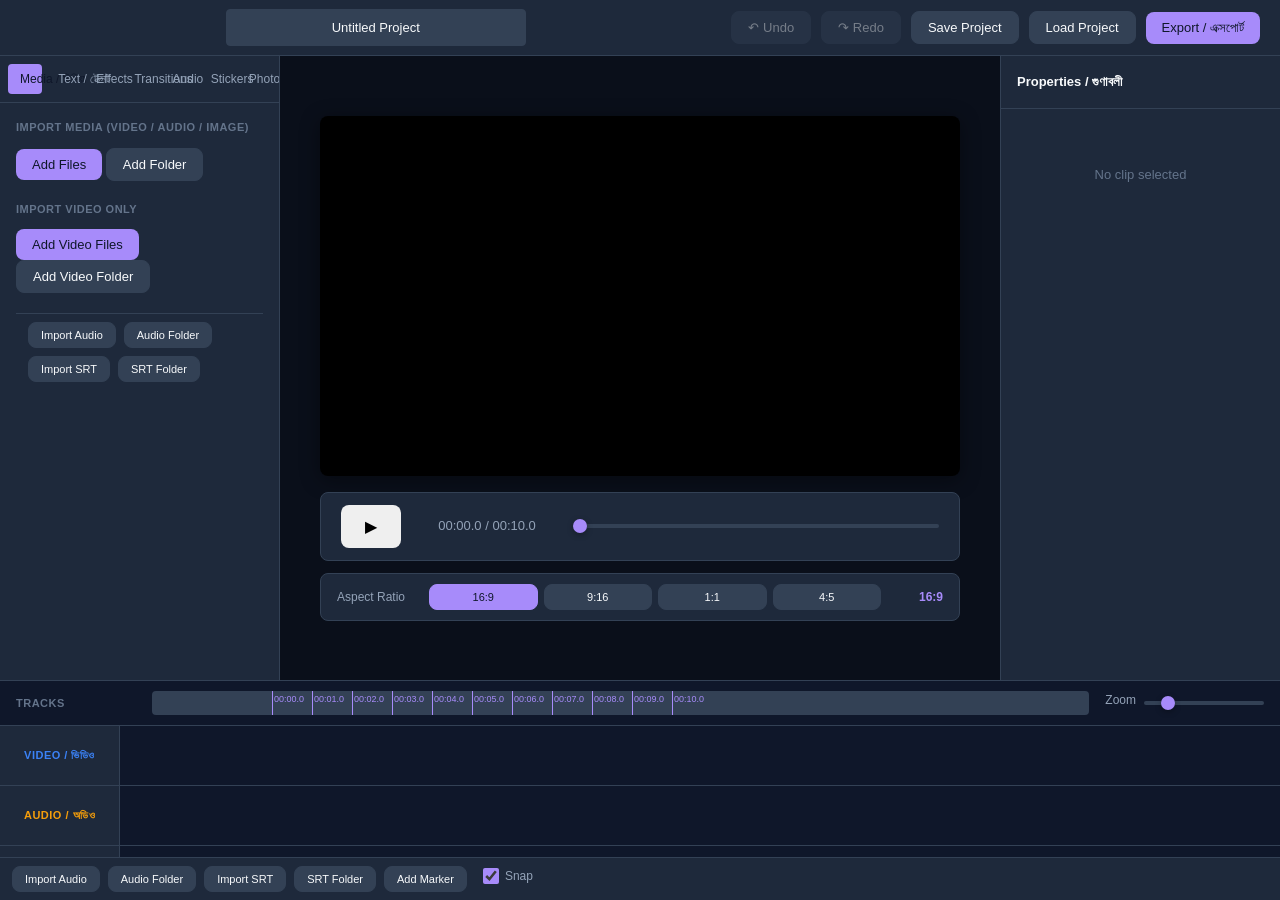
<file: editing-prabir/index.html>
<!DOCTYPE html>
<html lang="en">
<head>
    <meta charset="UTF-8">
    <meta name="viewport" content="width=device-width, initial-scale=1.0">
    <title>Video Editor</title>
    <link rel="icon" href="data:,">
    <link rel="stylesheet" href="ui/styles.css">
</head>
<body>
    <div class="pe-app">
        <!-- Top Bar -->
        <header class="pe-top-bar">
            <div class="pe-top-bar-left">
            </div>
            <div class="pe-top-bar-center">
                <input type="text" id="pe-project-name" class="pe-project-name-input" value="Untitled Project" placeholder="Project name">
            </div>
            <div class="pe-top-bar-right">
                <button id="pe-btn-undo" class="pe-btn pe-btn-secondary" title="Undo (Ctrl+Z)" disabled>↶ Undo</button>
                <button id="pe-btn-redo" class="pe-btn pe-btn-secondary" title="Redo (Ctrl+Y)" disabled>↷ Redo</button>
                <button id="pe-btn-save-project" class="pe-btn pe-btn-secondary">Save Project</button>
                <button id="pe-btn-load-project" class="pe-btn pe-btn-secondary">Load Project</button>
                <input type="file" id="pe-load-project-file" accept=".json" style="display: none;">
                <button id="pe-export-btn" class="pe-btn pe-btn-primary">Export / এক্সপোর্ট</button>
                <div id="pe-export-progress" class="pe-export-progress" style="display: none;">
                    <div class="pe-progress-bar"><div class="pe-progress-fill"></div></div>
                    <span class="pe-progress-text">0%</span>
                </div>
            </div>
        </header>

        <!-- Engine Missing Banner -->
        <div id="pe-engine-missing-banner" class="pe-engine-banner" style="display: none;">
            Engine not loaded yet — UI is in demo mode
        </div>

        <!-- Main Layout -->
        <div class="pe-main-layout">
            <!-- Left Panel -->
            <aside class="pe-left-panel">
                <div class="pe-tab-bar" role="tablist">
                    <button class="pe-tab-btn pe-is-active" data-tab="media" role="tab" aria-selected="true">Media / মিডিয়া</button>
                    <button class="pe-tab-btn" data-tab="text" role="tab" aria-selected="false">Text / টেক্সট</button>
                    <button class="pe-tab-btn" data-tab="effects" role="tab" aria-selected="false">Effects</button>
                    <button class="pe-tab-btn" data-tab="transitions" role="tab" aria-selected="false">Transitions</button>
                    <button class="pe-tab-btn" data-tab="audio" role="tab" aria-selected="false">Audio</button>
                    <button class="pe-tab-btn" data-tab="stickers" role="tab" aria-selected="false">Stickers</button>
                    <button class="pe-tab-btn" data-tab="photoanim" role="tab" aria-selected="false">Photo Animation / ফটো অ্যানিমেশন</button>
                </div>

                <!-- Media Tab -->
                <div class="pe-tab-panel pe-is-active" id="pe-tab-media" role="tabpanel">
                    <div class="pe-section">
                        <h4>Import Media (Video / Audio / Image)</h4>
                        <div class="pe-import-buttons">
                            <button id="pe-btn-media-files" class="pe-btn pe-btn-primary">Add Files</button>
                            <button id="pe-btn-media-folder" class="pe-btn pe-btn-secondary">Add Folder</button>
                        </div>
                        <input type="file" id="pe-media-upload" accept="video/*,audio/*,image/*" multiple style="display: none;">
                        <input type="file" id="pe-media-upload-folder" accept="video/*,audio/*,image/*" multiple webkitdirectory style="display: none;">
                    </div>
                    <div class="pe-section">
                        <h4>Import Video Only</h4>
                        <div class="pe-import-buttons">
                            <button id="pe-btn-media-video-files" class="pe-btn pe-btn-primary">Add Video Files</button>
                            <button id="pe-btn-media-video-folder" class="pe-btn pe-btn-secondary">Add Video Folder</button>
                        </div>
                        <input type="file" id="pe-media-video-upload" accept="video/*" multiple style="display: none;">
                        <input type="file" id="pe-media-video-upload-folder" accept="video/*" multiple webkitdirectory style="display: none;">
                    </div>
                    <div class="pe-media-list" id="pe-media-list"></div>
                    <div class="pe-timeline-toolbar">
                        <button id="pe-toolbar-import-audio" class="pe-btn pe-btn-secondary">Import Audio</button>
                        <button id="pe-toolbar-import-audio-folder" class="pe-btn pe-btn-secondary">Audio Folder</button>
                        <button id="pe-toolbar-import-srt" class="pe-btn pe-btn-secondary">Import SRT</button>
                        <button id="pe-toolbar-import-srt-folder" class="pe-btn pe-btn-secondary">SRT Folder</button>
                    </div>
                </div>

                <!-- Text Tab -->
                <div class="pe-tab-panel" id="pe-tab-text" role="tabpanel">
                    <div class="pe-form-group">
                        <label>Caption Text</label>
                        <textarea id="pe-text-input" placeholder="Enter caption text..."></textarea>
                    </div>
                    <div class="pe-form-row">
                        <div class="pe-form-group">
                            <label>Font Size</label>
                            <input type="number" id="pe-text-font-size" value="48" min="12" max="200">
                        </div>
                        <div class="pe-form-group">
                            <label>Color</label>
                            <input type="color" id="pe-text-color" value="#ffffff">
                        </div>
                    </div>
                    <div class="pe-form-group">
                        <label>Animation</label>
                        <select id="pe-text-animation">
                            <option value="word-reveal">Word Reveal</option>
                            <option value="typewriter">Typewriter</option>
                            <option value="pop">Pop</option>
                            <option value="slide-up">Slide Up</option>
                            <option value="fade">Fade</option>
                            <option value="bounce">Bounce</option>
                            <option value="kinetic-big">Kinetic Big</option>
                        </select>
                    </div>
                    <button id="pe-btn-add-text" class="pe-btn pe-btn-primary">Add Caption</button>
                    <div class="pe-section">
                        <h4>Captions (SRT)</h4>
                        <div class="pe-import-buttons">
                            <button id="pe-btn-text-srt-files" class="pe-btn pe-btn-primary">Add SRT Files</button>
                            <button id="pe-btn-text-srt-folder" class="pe-btn pe-btn-secondary">Add SRT Folder</button>
                        </div>
                        <input type="file" id="pe-text-srt-upload" accept=".srt" multiple style="display: none;">
                        <input type="file" id="pe-text-srt-upload-folder" accept=".srt" multiple webkitdirectory style="display: none;">
                        <button id="pe-btn-export-srt" class="pe-btn pe-btn-secondary">Export SRT</button>
                    </div>
                </div>

                <!-- Effects Tab -->
                <div class="pe-tab-panel" id="pe-tab-effects" role="tabpanel">
                    <div class="pe-section">
                        <h4>Filters</h4>
                        <div class="pe-button-grid" id="pe-filter-buttons"></div>
                    </div>
                    <div class="pe-section">
                        <h4>Effects</h4>
                        <div class="pe-button-grid" id="pe-effect-buttons"></div>
                    </div>
                    <div class="pe-timeline-toolbar">
                        <button id="pe-toolbar-import-audio-2" class="pe-btn pe-btn-secondary">Import Audio</button>
                        <button id="pe-toolbar-import-audio-2-folder" class="pe-btn pe-btn-secondary">Audio Folder</button>
                        <button id="pe-toolbar-import-srt-2" class="pe-btn pe-btn-secondary">Import SRT</button>
                        <button id="pe-toolbar-import-srt-2-folder" class="pe-btn pe-btn-secondary">SRT Folder</button>
                    </div>
                </div>

                <!-- Transitions Tab -->
                <div class="pe-tab-panel" id="pe-tab-transitions" role="tabpanel">
                    <div class="pe-form-group">
                        <label>Transition Type</label>
                        <select id="pe-transition-type">
                            <option value="none">None</option>
                            <option value="fade">Fade</option>
                            <option value="dissolve">Dissolve</option>
                            <option value="wipe">Wipe</option>
                            <option value="slide">Slide</option>
                        </select>
                    </div>
                    <div class="pe-form-group">
                        <label>Duration (seconds)</label>
                        <input type="number" id="pe-transition-duration" value="0.5" min="0" max="5" step="0.1">
                    </div>
                    <button id="pe-btn-apply-transition" class="pe-btn pe-btn-primary">Apply to Selected</button>
                    <div class="pe-timeline-toolbar">
                        <button id="pe-toolbar-import-audio-3" class="pe-btn pe-btn-secondary">Import Audio</button>
                        <button id="pe-toolbar-import-audio-3-folder" class="pe-btn pe-btn-secondary">Audio Folder</button>
                        <button id="pe-toolbar-import-srt-3" class="pe-btn pe-btn-secondary">Import SRT</button>
                        <button id="pe-toolbar-import-srt-3-folder" class="pe-btn pe-btn-secondary">SRT Folder</button>
                    </div>
                </div>

                <!-- Audio Tab -->
                <div class="pe-tab-panel" id="pe-tab-audio" role="tabpanel">
                    <div class="pe-section">
                        <h4>Selected Clip Volume</h4>
                        <input type="range" id="pe-clip-volume" min="0" max="100" value="100">
                        <span id="pe-clip-volume-value">100%</span>
                    </div>
                    <div class="pe-section">
                        <h4>Add Music</h4>
                        <div class="pe-import-buttons">
                            <button id="pe-btn-music-files" class="pe-btn pe-btn-primary">Add Music Files</button>
                            <button id="pe-btn-music-folder" class="pe-btn pe-btn-secondary">Add Music Folder</button>
                        </div>
                        <input type="file" id="pe-music-upload" accept="audio/*" multiple style="display: none;">
                        <input type="file" id="pe-music-upload-folder" accept="audio/*" multiple webkitdirectory style="display: none;">
                    </div>
                    <div class="pe-section">
                        <h4>Add SFX</h4>
                        <div class="pe-import-buttons">
                            <button id="pe-btn-sfx-files" class="pe-btn pe-btn-primary">Add SFX Files</button>
                            <button id="pe-btn-sfx-folder" class="pe-btn pe-btn-secondary">Add SFX Folder</button>
                        </div>
                        <input type="file" id="pe-sfx-upload" accept="audio/*" multiple style="display: none;">
                        <input type="file" id="pe-sfx-upload-folder" accept="audio/*" multiple webkitdirectory style="display: none;">
                    </div>
                    <div class="pe-timeline-toolbar">
                        <button id="pe-toolbar-import-audio-4" class="pe-btn pe-btn-secondary">Import Audio</button>
                        <button id="pe-toolbar-import-audio-4-folder" class="pe-btn pe-btn-secondary">Audio Folder</button>
                        <button id="pe-toolbar-import-srt-4" class="pe-btn pe-btn-secondary">Import SRT</button>
                        <button id="pe-toolbar-import-srt-4-folder" class="pe-btn pe-btn-secondary">SRT Folder</button>
                    </div>
                </div>

                <!-- Stickers Tab -->
                <div class="pe-tab-panel" id="pe-tab-stickers" role="tabpanel">
                    <div class="pe-section">
                        <h4>SVG Stickers</h4>
                        <div class="pe-sticker-grid" id="pe-svg-sticker-grid"></div>
                    </div>
                    <div class="pe-section">
                        <h4>Emoji</h4>
                        <div class="pe-sticker-grid" id="pe-emoji-sticker-grid"></div>
                    </div>
                    <div class="pe-timeline-toolbar">
                        <button id="pe-toolbar-import-audio-5" class="pe-btn pe-btn-secondary">Import Audio</button>
                        <button id="pe-toolbar-import-audio-5-folder" class="pe-btn pe-btn-secondary">Audio Folder</button>
                        <button id="pe-toolbar-import-srt-5" class="pe-btn pe-btn-secondary">Import SRT</button>
                        <button id="pe-toolbar-import-srt-5-folder" class="pe-btn pe-btn-secondary">SRT Folder</button>
                    </div>
                </div>

                <!-- Photo Animation Tab -->
                <div class="pe-tab-panel" id="pe-tab-photoanim" role="tabpanel">
                    <div class="pe-section">
                        <h4>Import Photos</h4>
                        <div class="pe-import-buttons">
                            <button id="pe-btn-photoanim-files" class="pe-btn pe-btn-primary">Add Photo Files</button>
                            <button id="pe-btn-photoanim-folder" class="pe-btn pe-btn-secondary">Add Photo Folder</button>
                        </div>
                        <input type="file" id="pe-photoanim-upload" accept="image/*" multiple style="display: none;">
                        <input type="file" id="pe-photoanim-upload-folder" accept="image/*" multiple webkitdirectory style="display: none;">
                        <div class="pe-property-row">
                            <label>FPS</label>
                            <input type="number" id="pe-photoanim-fps" value="30" min="1" max="60" step="1" style="width:80px;">
                        </div>
                        <p style="font-size: 11px; color: var(--text-muted); margin-top: 8px;">On Android, if no folder choice appears, pick many files from the Files app instead.</p>
                    </div>
                    <div class="pe-section">
                        <h4>Frame Strip</h4>
                        <div class="pe-photoanim-toolbar">
                            <button id="pe-btn-photoanim-play" class="pe-btn pe-btn-primary">Preview</button>
                            <label class="pe-checkbox-inline">
                                <input type="checkbox" id="pe-photoanim-onionskin"> Onion Skin
                            </label>
                        </div>
                        <div class="pe-frame-strip-container">
                            <div class="pe-frame-strip-spacer" id="pe-frame-strip-spacer"></div>
                            <div class="pe-frame-strip-viewport" id="pe-frame-strip-viewport"></div>
                        </div>
                    </div>
                    <div class="pe-section">
                        <button id="pe-btn-photoanim-add-timeline" class="pe-btn pe-btn-primary" style="width:100%;">Add to Timeline</button>
                    </div>
                    <div class="pe-timeline-toolbar">
                        <button id="pe-toolbar-import-audio-6" class="pe-btn pe-btn-secondary">Import Audio</button>
                        <button id="pe-toolbar-import-audio-6-folder" class="pe-btn pe-btn-secondary">Audio Folder</button>
                        <button id="pe-toolbar-import-srt-6" class="pe-btn pe-btn-secondary">Import SRT</button>
                        <button id="pe-toolbar-import-srt-6-folder" class="pe-btn pe-btn-secondary">SRT Folder</button>
                    </div>
                </div>

            </aside>

            <!-- Center: Preview -->
            <main class="pe-center-panel">
                <canvas id="pe-preview-canvas" width="640" height="360"></canvas>
                <div class="pe-transport-controls">
                    <button id="pe-btn-play-pause" class="pe-btn pe-btn-large" aria-label="Play/Pause">▶</button>
                    <div class="pe-time-display">
                        <span id="pe-current-time">00:00.0</span> / <span id="pe-total-duration">00:00.0</span>
                    </div>
                    <input type="range" id="pe-seek-bar" min="0" max="100" value="0" step="0.01" aria-label="Seek">
                </div>
                <div class="pe-aspect-ratio-switcher">
                    <label>Aspect Ratio</label>
                    <div class="pe-aspect-ratio-buttons">
                        <button class="pe-btn pe-btn-secondary pe-aspect-btn pe-is-active" data-ratio="16:9" title="16:9">16:9</button>
                        <button class="pe-btn pe-btn-secondary pe-aspect-btn" data-ratio="9:16" title="9:16">9:16</button>
                        <button class="pe-btn pe-btn-secondary pe-aspect-btn" data-ratio="1:1" title="1:1">1:1</button>
                        <button class="pe-btn pe-btn-secondary pe-aspect-btn" data-ratio="4:5" title="4:5">4:5</button>
                    </div>
                    <span id="pe-aspect-ratio-display" class="pe-aspect-ratio-display">16:9</span>
                </div>
            </main>

            <!-- Right Panel: Properties -->
            <aside class="pe-right-panel">
                <h3>Properties / গুণাবলী</h3>
                <div id="pe-properties-content"><div class="pe-no-selection">No clip selected</div></div>
            </aside>
        </div>

        <!-- Bottom: Timeline -->
        <section class="pe-timeline-panel">
            <div class="pe-timeline-header">
                <div class="pe-track-labels">
                    <div class="pe-track-label">Tracks</div>
                </div>
                <div class="pe-timeline-ruler" id="pe-timeline-ruler"></div>
                <div class="pe-timeline-zoom">
                    <label>Zoom</label>
                    <input type="range" id="pe-timeline-zoom" min="10" max="200" value="40">
                </div>
            </div>
            <div class="pe-timeline-tracks" id="pe-timeline-tracks">
                <!-- Video Track -->
                <div class="pe-track" data-track="video">
                    <div class="pe-track-header">Video / ভিডিও</div>
                    <div class="pe-track-lane" id="pe-track-video"></div>
                </div>
                <!-- Audio Track -->
                <div class="pe-track" data-track="audio">
                    <div class="pe-track-header">Audio / অডিও</div>
                    <div class="pe-track-lane" id="pe-track-audio"></div>
                </div>
                <!-- Text Track -->
                <div class="pe-track" data-track="text">
                    <div class="pe-track-header">Text / টেক্সট</div>
                    <div class="pe-track-lane" id="pe-track-text"></div>
                </div>
            </div>
            <div class="pe-playhead" id="pe-playhead" style="display: none;"></div>
            <div class="pe-timeline-toolbar">
                <button id="pe-toolbar-import-audio-main" class="pe-btn pe-btn-secondary">Import Audio</button>
                <button id="pe-toolbar-import-audio-main-folder" class="pe-btn pe-btn-secondary">Audio Folder</button>
                <button id="pe-toolbar-import-srt-main" class="pe-btn pe-btn-secondary">Import SRT</button>
                <button id="pe-toolbar-import-srt-main-folder" class="pe-btn pe-btn-secondary">SRT Folder</button>
                <button id="pe-btn-add-marker" class="pe-btn pe-btn-secondary">Add Marker</button>
                <label class="pe-checkbox-inline" style="margin-left: 8px;">
                    <input type="checkbox" id="pe-snap-toggle" checked> Snap
                </label>
            </div>
        </section>
    </div>

    <script src="engine/engine.js"></script>
    <script src="ui/ui.js"></script>
</body>
</html>
</file>
<file: editing-prabir/ui/styles.css>
/* Video Editor Styles */

/* CSS Variables */
:root {
    --bg-primary: #0F172A;
    --bg-secondary: #1E293B;
    --bg-tertiary: #334155;
    --bg-panel: #1E293B;
    --accent: #a78bfa;
    --accent-hover: #c4b5fd;
    --accent-active: #8b5cf6;
    --text-primary: #F8FAFC;
    --text-secondary: #94A3B8;
    --text-muted: #64748B;
    --border: #334155;
    --border-light: #475569;
    --danger: #EF4444;
    --danger-hover: #F87171;
    --success: #22C55E;
    --warning: #F59E0B;
    --track-video: #3B82F6;
    --track-audio: #F59E0B;
    --track-text: #a78bfa;
    --shadow: 0 4px 20px rgba(0,0,0,0.4);
    --radius: 8px;
    --radius-sm: 4px;
    --transition: 150ms ease;
}

/* Reset */
* {
    box-sizing: border-box;
    margin: 0;
    padding: 0;
}

html, body {
    height: 100%;
    background: var(--bg-primary);
    color: var(--text-primary);
    font-family: -apple-system, BlinkMacSystemFont, 'Segoe UI', Roboto, 'Helvetica Neue', Arial, sans-serif;
    font-size: 13px;
    line-height: 1.5;
    -webkit-font-smoothing: antialiased;
}

.pe-app {
    display: flex;
    flex-direction: column;
    height: 100vh;
    overflow: hidden;
}

/* Top Bar */
.pe-top-bar {
    display: flex;
    align-items: center;
    justify-content: space-between;
    height: 56px;
    padding: 0 20px;
    background: var(--bg-secondary);
    border-bottom: 1px solid var(--border);
    flex-shrink: 0;
    gap: 20px;
}

.pe-top-bar-left {
    display: flex;
    align-items: center;
    gap: 12px;
}

.pe-brand {
    font-size: 18px;
    font-weight: 700;
    color: var(--accent);
    letter-spacing: -0.5px;
}

.pe-subtitle {
    font-size: 11px;
    font-weight: 500;
    color: var(--text-muted);
    text-transform: uppercase;
    letter-spacing: 1px;
}

.pe-top-bar-center {
    flex: 1;
    max-width: 400px;
    text-align: center;
}

.pe-project-name-input {
    background: var(--bg-tertiary);
    border: 1px solid var(--border);
    color: var(--text-primary);
    padding: 8px 16px;
    border-radius: var(--radius);
    font-size: 14px;
    font-weight: 500;
    width: 100%;
    max-width: 300px;
    text-align: center;
    outline: none;
    transition: border-color var(--transition);
}

.pe-project-name-input:focus {
    border-color: var(--accent);
}

.pe-top-bar-right {
    display: flex;
    align-items: center;
    gap: 10px;
}

/* Buttons */
.pe-btn {
    display: inline-flex;
    align-items: center;
    justify-content: center;
    gap: 6px;
    padding: 8px 16px;
    border: none;
    border-radius: var(--radius);
    font-size: 13px;
    font-weight: 500;
    cursor: pointer;
    transition: all var(--transition);
    white-space: nowrap;
}

.pe-btn:disabled {
    opacity: 0.4;
    cursor: not-allowed;
}

.pe-btn-primary {
    background: var(--accent);
    color: var(--bg-primary);
}

.pe-btn-primary:hover:not(:disabled) {
    background: var(--accent-hover);
}

.pe-btn-primary:active:not(:disabled) {
    background: var(--accent-active);
}

.pe-btn-secondary {
    background: var(--bg-tertiary);
    color: var(--text-primary);
    border: 1px solid var(--border);
}

.pe-btn-secondary:hover:not(:disabled) {
    background: var(--border-light);
    border-color: var(--accent);
}

.pe-btn-large {
    padding: 12px 24px;
    font-size: 16px;
}

/* Engine Banner */
.pe-engine-banner {
    background: var(--warning);
    color: var(--bg-primary);
    padding: 8px 20px;
    text-align: center;
    font-weight: 500;
    font-size: 13px;
    border-bottom: 1px solid var(--border);
}

/* Main Layout */
.pe-main-layout {
    display: flex;
    flex: 1;
    overflow: hidden;
    min-height: 0;
}

/* Panels */
.pe-left-panel, .pe-right-panel {
    width: 280px;
    background: var(--bg-panel);
    border-right: 1px solid var(--border);
    display: flex;
    flex-direction: column;
    flex-shrink: 0;
    overflow: hidden;
}

.pe-right-panel {
    border-right: none;
    border-left: 1px solid var(--border);
}

.pe-center-panel {
    flex: 1;
    display: flex;
    flex-direction: column;
    align-items: center;
    justify-content: center;
    background: #0a0f1a;
    overflow: hidden;
    min-width: 0;
}

/* Tab Bar */
.pe-tab-bar {
    display: flex;
    flex-wrap: wrap;
    gap: 4px;
    padding: 8px;
    border-bottom: 1px solid var(--border);
    background: var(--bg-secondary);
}

.pe-tab-btn {
    flex: 1;
    min-width: 0;
    padding: 8px 12px;
    background: transparent;
    border: none;
    border-radius: var(--radius-sm);
    color: var(--text-secondary);
    font-size: 12px;
    font-weight: 500;
    cursor: pointer;
    transition: all var(--transition);
    white-space: nowrap;
    text-align: center;
}

.pe-tab-btn:hover {
    background: var(--bg-tertiary);
    color: var(--text-primary);
}

.pe-tab-btn.pe-is-active {
    background: var(--accent);
    color: var(--bg-primary);
}

.pe-tab-panel {
    display: none;
    flex: 1;
    overflow-y: auto;
    padding: 16px;
}

.pe-tab-panel.pe-is-active {
    display: block;
}

/* Form Elements */
.pe-section {
    margin-bottom: 20px;
}

.pe-section h4 {
    font-size: 11px;
    font-weight: 600;
    text-transform: uppercase;
    letter-spacing: 0.5px;
    color: var(--text-muted);
    margin-bottom: 12px;
}

.pe-form-group {
    margin-bottom: 16px;
}

.pe-form-row {
    display: flex;
    gap: 12px;
}

.pe-form-row .pe-form-group {
    flex: 1;
}

label {
    display: block;
    font-size: 11px;
    font-weight: 500;
    color: var(--text-secondary);
    margin-bottom: 6px;
}

input[type="text"],
input[type="number"],
input[type="color"],
textarea,
select {
    width: 100%;
    background: var(--bg-tertiary);
    border: 1px solid var(--border);
    color: var(--text-primary);
    padding: 10px 12px;
    border-radius: var(--radius-sm);
    font-size: 13px;
    outline: none;
    transition: border-color var(--transition);
}

input[type="color"] {
    height: 40px;
    padding: 4px;
    cursor: pointer;
}

input:focus,
textarea:focus,
select:focus {
    border-color: var(--accent);
}

textarea {
    resize: vertical;
    min-height: 80px;
    font-family: inherit;
}

select {
    cursor: pointer;
}

/* Button Grid */
.pe-button-grid {
    display: grid;
    grid-template-columns: repeat(3, 1fr);
    gap: 8px;
}

.pe-button-grid .pe-btn {
    padding: 10px 8px;
    font-size: 11px;
}

/* Media List */
.pe-media-list {
    display: flex;
    flex-direction: column;
    gap: 8px;
}

.pe-media-item {
    display: flex;
    align-items: center;
    gap: 10px;
    padding: 10px;
    background: var(--bg-tertiary);
    border: 1px solid var(--border);
    border-radius: var(--radius);
    cursor: pointer;
    transition: all var(--transition);
}

.pe-media-item:hover {
    border-color: var(--accent);
    background: var(--border-light);
}

.pe-media-item.pe-is-selected {
    border-color: var(--accent);
    background: rgba(167, 139, 250, 0.15);
}

.pe-media-icon {
    width: 40px;
    height: 40px;
    border-radius: var(--radius-sm);
    display: flex;
    align-items: center;
    justify-content: center;
    font-size: 18px;
    flex-shrink: 0;
}

.pe-media-icon.pe-is-video { background: var(--track-video); }
.pe-media-icon.pe-is-audio { background: var(--track-audio); }
.pe-media-icon.pe-is-image { background: var(--track-text); }

.pe-media-info {
    flex: 1;
    min-width: 0;
}

.pe-media-name {
    font-size: 12px;
    font-weight: 500;
    white-space: nowrap;
    overflow: hidden;
    text-overflow: ellipsis;
}

.pe-media-duration {
    font-size: 11px;
    color: var(--text-muted);
}

/* Sticker Grid */
.pe-sticker-grid {
    display: grid;
    grid-template-columns: repeat(4, 1fr);
    gap: 8px;
}

.pe-sticker-item {
    aspect-ratio: 1;
    background: var(--bg-tertiary);
    border: 1px solid var(--border);
    border-radius: var(--radius);
    display: flex;
    align-items: center;
    justify-content: center;
    font-size: 28px;
    cursor: pointer;
    transition: all var(--transition);
}

.pe-sticker-item:hover {
    border-color: var(--accent);
    background: var(--border-light);
    transform: scale(1.05);
}

.pe-svg-sticker-item {
    aspect-ratio: 1;
    background: var(--bg-tertiary);
    border: 1px solid var(--border);
    border-radius: var(--radius);
    display: flex;
    align-items: center;
    justify-content: center;
    width: 100%;
    height: 100%;
    cursor: pointer;
    transition: all var(--transition);
    padding: 4px;
}

.pe-svg-sticker-item:hover {
    border-color: var(--accent);
    background: var(--border-light);
    transform: scale(1.05);
}

.pe-svg-sticker-item svg {
    width: 100%;
    height: 100%;
    display: block;
}

/* Preview Canvas */
#pe-preview-canvas {
    background: #0a0f1a;
    border-radius: var(--radius);
    box-shadow: var(--shadow);
    max-width: 100%;
    max-height: 100%;
}

.pe-transport-controls {
    display: flex;
    align-items: center;
    gap: 16px;
    margin-top: 16px;
    padding: 12px 20px;
    background: var(--bg-secondary);
    border: 1px solid var(--border);
    border-radius: var(--radius);
    width: 100%;
    max-width: 640px;
}

.pe-time-display {
    font-variant-numeric: tabular-nums;
    font-size: 13px;
    color: var(--text-secondary);
    min-width: 140px;
    text-align: center;
}

#pe-seek-bar {
    flex: 1;
    accent-color: var(--accent);
    cursor: pointer;
}

/* Aspect Ratio Switcher */
.pe-aspect-ratio-switcher {
    display: flex;
    align-items: center;
    gap: 12px;
    margin-top: 12px;
    padding: 10px 16px;
    background: var(--bg-secondary);
    border: 1px solid var(--border);
    border-radius: var(--radius);
    width: 100%;
    max-width: 640px;
}

.pe-aspect-ratio-switcher label {
    font-size: 12px;
    color: var(--text-secondary);
    margin-bottom: 0;
    min-width: 80px;
}

.pe-aspect-ratio-buttons {
    display: flex;
    gap: 6px;
    flex: 1;
}

.pe-aspect-btn {
    flex: 1;
    padding: 6px 8px;
    font-size: 11px;
}

.pe-aspect-btn.pe-is-active {
    background: var(--accent);
    color: var(--bg-primary);
    border-color: var(--accent);
}

.pe-aspect-ratio-display {
    font-size: 12px;
    font-weight: 600;
    color: var(--accent);
    font-variant-numeric: tabular-nums;
    min-width: 50px;
    text-align: right;
}

/* Properties Panel */
.pe-right-panel h3 {
    padding: 16px;
    font-size: 13px;
    font-weight: 600;
    border-bottom: 1px solid var(--border);
    background: var(--bg-secondary);
}

#pe-properties-content {
    flex: 1;
    overflow-y: auto;
    padding: 16px;
}

.pe-no-selection {
    color: var(--text-muted);
    text-align: center;
    padding: 40px 20px;
    font-size: 13px;
}

.pe-property-section {
    margin-bottom: 20px;
}

.pe-property-section h4 {
    font-size: 11px;
    font-weight: 600;
    text-transform: uppercase;
    letter-spacing: 0.5px;
    color: var(--text-muted);
    margin-bottom: 12px;
    padding-bottom: 6px;
    border-bottom: 1px solid var(--border);
}

.pe-property-row {
    display: flex;
    align-items: center;
    gap: 10px;
    margin-bottom: 10px;
}

.pe-property-row label {
    min-width: 80px;
    margin-bottom: 0;
    font-size: 12px;
}

.pe-property-row input[type="number"] {
    width: 80px;
}

.pe-property-row input[type="range"] {
    flex: 1;
    accent-color: var(--accent);
}

.pe-property-row select {
    flex: 1;
}

.pe-property-actions {
    display: flex;
    gap: 8px;
    margin-top: 10px;
}

.pe-property-actions .pe-btn {
    flex: 1;
}

/* Keyframes List */
.pe-keyframe-list {
    display: flex;
    flex-direction: column;
    gap: 6px;
    max-height: 150px;
    overflow-y: auto;
    padding: 8px;
    background: var(--bg-tertiary);
    border-radius: var(--radius-sm);
    border: 1px solid var(--border);
}

.pe-keyframe-item {
    display: flex;
    align-items: center;
    justify-content: space-between;
    padding: 6px 10px;
    background: var(--bg-secondary);
    border-radius: var(--radius-sm);
    font-size: 11px;
}

.pe-keyframe-info {
    display: flex;
    flex-direction: column;
    gap: 2px;
}

.pe-keyframe-prop {
    font-weight: 500;
    color: var(--accent);
}

.pe-keyframe-time-value {
    color: var(--text-secondary);
    font-variant-numeric: tabular-nums;
}

.pe-btn-icon {
    padding: 4px 8px;
    font-size: 11px;
}

/* Speed Controls */
.pe-speed-section {
    margin-bottom: 20px;
}

.pe-speed-section h4 {
    font-size: 11px;
    font-weight: 600;
    text-transform: uppercase;
    letter-spacing: 0.5px;
    color: var(--text-muted);
    margin-bottom: 12px;
    padding-bottom: 6px;
    border-bottom: 1px solid var(--border);
}

.pe-speed-row {
    display: flex;
    align-items: center;
    gap: 10px;
    margin-bottom: 10px;
}

.pe-speed-row label {
    min-width: 80px;
    margin-bottom: 0;
    font-size: 12px;
}

.pe-speed-slider {
    flex: 1;
    accent-color: var(--accent);
}

.pe-speed-presets {
    display: flex;
    gap: 6px;
    flex-wrap: wrap;
}

.pe-speed-preset-btn {
    padding: 6px 12px;
    font-size: 11px;
}

.pe-effective-duration {
    font-size: 12px;
    color: var(--text-secondary);
    font-variant-numeric: tabular-nums;
    min-width: 160px;
    text-align: right;
}

/* Speed Ramp Editor */
.pe-speed-ramp-section {
    margin-bottom: 20px;
}

.pe-speed-ramp-section h4 {
    font-size: 11px;
    font-weight: 600;
    text-transform: uppercase;
    letter-spacing: 0.5px;
    color: var(--text-muted);
    margin-bottom: 12px;
    padding-bottom: 6px;
    border-bottom: 1px solid var(--border);
}

.pe-ramp-points {
    display: flex;
    flex-direction: column;
    gap: 8px;
    margin-bottom: 10px;
}

.pe-ramp-point {
    display: flex;
    align-items: center;
    gap: 10px;
}

.pe-ramp-point label {
    min-width: 50px;
    font-size: 11px;
    color: var(--text-secondary);
}

.pe-ramp-point input[type="number"] {
    width: 70px;
}

/* Audio Fade */
.pe-audio-fade-section {
    margin-bottom: 20px;
}

.pe-audio-fade-section h4 {
    font-size: 11px;
    font-weight: 600;
    text-transform: uppercase;
    letter-spacing: 0.5px;
    color: var(--text-muted);
    margin-bottom: 12px;
    padding-bottom: 6px;
    border-bottom: 1px solid var(--border);
}

.pe-fade-row {
    display: flex;
    align-items: center;
    gap: 10px;
    margin-bottom: 8px;
}

.pe-fade-row label {
    min-width: 80px;
    font-size: 12px;
}

.pe-fade-row input[type="number"] {
    width: 80px;
}

/* Chroma Key */
.pe-chroma-section {
    margin-bottom: 20px;
}

.pe-chroma-section h4 {
    font-size: 11px;
    font-weight: 600;
    text-transform: uppercase;
    letter-spacing: 0.5px;
    color: var(--text-muted);
    margin-bottom: 12px;
    padding-bottom: 6px;
    border-bottom: 1px solid var(--border);
}

.pe-chroma-row {
    display: flex;
    align-items: center;
    gap: 10px;
    margin-bottom: 8px;
}

.pe-chroma-row label {
    min-width: 80px;
    font-size: 12px;
}

.pe-chroma-row input[type="color"] {
    width: 50px;
    height: 30px;
}

.pe-chroma-row input[type="range"] {
    flex: 1;
}

/* Flip Controls */
.pe-flip-section {
    margin-bottom: 20px;
}

.pe-flip-section h4 {
    font-size: 11px;
    font-weight: 600;
    text-transform: uppercase;
    letter-spacing: 0.5px;
    color: var(--text-muted);
    margin-bottom: 12px;
    padding-bottom: 6px;
    border-bottom: 1px solid var(--border);
}

.pe-flip-buttons {
    display: flex;
    gap: 8px;
    flex-wrap: wrap;
}

.pe-flip-btn {
    flex: 1;
    min-width: 70px;
}

.pe-flip-btn.pe-is-active {
    background: var(--accent);
    color: var(--bg-primary);
}

/* Photo Animation Clip Properties */
.pe-photoanim-info {
    margin-bottom: 10px;
}

.pe-photoanim-info .pe-property-row {
    font-size: 12px;
}

.pe-photoanim-info .pe-property-row label {
    min-width: 100px;
}

/* Timeline Toolbar */
.pe-timeline-toolbar {
    display: flex;
    gap: 8px;
    padding: 8px 12px;
    border-top: 1px solid var(--border);
    background: var(--bg-secondary);
    flex-wrap: wrap;
}

.pe-timeline-toolbar .pe-btn {
    padding: 6px 12px;
    font-size: 11px;
}

/* Photo Animation Tab */
.pe-photoanim-toolbar {
    display: flex;
    align-items: center;
    gap: 12px;
    margin-bottom: 12px;
}

.pe-checkbox-inline {
    display: flex;
    align-items: center;
    gap: 6px;
    font-size: 12px;
    color: var(--text-secondary);
    cursor: pointer;
}

.pe-checkbox-inline input[type="checkbox"] {
    width: 16px;
    height: 16px;
    accent-color: var(--accent);
}

/* Virtualized Frame Strip */
.pe-frame-strip-container {
    position: relative;
    height: 120px;
    border: 1px solid var(--border);
    border-radius: var(--radius);
    background: var(--bg-tertiary);
    overflow: hidden;
}

.pe-frame-strip-spacer {
    position: absolute;
    left: 0;
    top: 0;
    width: 100%;
    height: 100%;
    pointer-events: none;
}

.pe-frame-strip-viewport {
    position: absolute;
    left: 0;
    top: 0;
    width: 100%;
    height: 100%;
    overflow: hidden;
}

.pe-frame-strip {
    display: flex;
    gap: 4px;
    padding: 4px;
    height: 100%;
    will-change: transform;
}

.pe-frame-item {
    flex: 0 0 100px;
    height: 100%;
    background: var(--bg-secondary);
    border: 1px solid var(--border);
    border-radius: var(--radius-sm);
    position: relative;
    overflow: hidden;
    cursor: grab;
}

.pe-frame-item.pe-is-dragging {
    opacity: 0.5;
    cursor: grabbing;
}

.pe-frame-item.pe-is-selected {
    border-color: var(--accent);
    box-shadow: 0 0 0 2px var(--accent);
}

.pe-frame-thumb {
    width: 100%;
    height: 100%;
    object-fit: cover;
}

.pe-frame-placeholder {
    width: 100%;
    height: 100%;
    display: flex;
    align-items: center;
    justify-content: center;
    font-size: 24px;
    color: var(--text-muted);
}

.pe-frame-number {
    position: absolute;
    bottom: 2px;
    right: 4px;
    background: rgba(0,0,0,0.7);
    color: white;
    font-size: 9px;
    padding: 1px 4px;
    border-radius: 2px;
}

.pe-frame-actions {
    position: absolute;
    top: 2px;
    right: 2px;
    display: flex;
    gap: 2px;
    opacity: 0;
    transition: opacity var(--transition);
}

.pe-frame-item:hover .pe-frame-actions {
    opacity: 1;
}

.pe-frame-btn {
    width: 20px;
    height: 20px;
    border: none;
    border-radius: var(--radius-sm);
    background: rgba(0,0,0,0.6);
    color: white;
    font-size: 10px;
    cursor: pointer;
    display: flex;
    align-items: center;
    justify-content: center;
}

.pe-frame-btn:hover {
    background: var(--danger);
}

.pe-frame-btn.pe-is-up {
    background: rgba(0,0,0,0.6);
}

.pe-frame-btn.pe-is-up:hover {
    background: var(--accent);
}

/* Timeline Panel */
.pe-timeline-panel {
    height: 220px;
    background: var(--bg-secondary);
    border-top: 1px solid var(--border);
    flex-shrink: 0;
    display: flex;
    flex-direction: column;
    overflow: hidden;
}

.pe-timeline-header {
    display: flex;
    align-items: center;
    gap: 16px;
    padding: 10px 16px;
    background: var(--bg-primary);
    border-bottom: 1px solid var(--border);
    flex-shrink: 0;
}

.pe-track-labels {
    width: 120px;
    flex-shrink: 0;
}

.pe-track-label {
    font-size: 11px;
    font-weight: 600;
    color: var(--text-muted);
    text-transform: uppercase;
    letter-spacing: 0.5px;
}

.pe-timeline-ruler {
    flex: 1;
    height: 24px;
    background: var(--bg-tertiary);
    border-radius: var(--radius-sm);
    position: relative;
    overflow: hidden;
}

.pe-ruler-mark {
    position: absolute;
    top: 0;
    height: 100%;
    width: 1px;
    background: var(--border-light);
}

.pe-ruler-mark.pe-is-major {
    background: var(--accent);
}

.pe-ruler-mark.pe-is-major::after {
    content: attr(data-time);
    position: absolute;
    top: 2px;
    left: 2px;
    font-size: 9px;
    color: var(--accent);
    white-space: nowrap;
}

/* Markers on ruler */
.pe-marker {
    position: absolute;
    top: 0;
    height: 100%;
    width: 16px;
    display: flex;
    align-items: flex-start;
    justify-content: center;
    font-size: 14px;
    color: var(--accent);
    cursor: pointer;
    z-index: 10;
    padding-top: 2px;
}

.pe-marker:hover {
    color: var(--accent-hover);
    transform: scale(1.2);
}

.pe-timeline-zoom {
    display: flex;
    align-items: center;
    gap: 8px;
    flex-shrink: 0;
}

.pe-timeline-zoom label {
    font-size: 12px;
    color: var(--text-secondary);
}

.pe-timeline-zoom input[type="range"] {
    width: 120px;
    accent-color: var(--accent);
}

.pe-timeline-tracks {
    flex: 1;
    overflow-x: auto;
    overflow-y: hidden;
    position: relative;
}

.pe-track {
    height: 60px;
    border-bottom: 1px solid var(--border);
    background: var(--bg-primary);
}

.pe-track:last-child {
    border-bottom: none;
}

.pe-track-header {
    width: 120px;
    height: 100%;
    padding: 8px 12px;
    display: flex;
    align-items: center;
    justify-content: center;
    font-size: 11px;
    font-weight: 600;
    color: var(--text-muted);
    text-transform: uppercase;
    letter-spacing: 0.5px;
    background: var(--bg-secondary);
    border-right: 1px solid var(--border);
    flex-shrink: 0;
    position: sticky;
    left: 0;
    z-index: 1;
}

.pe-track[data-track="video"] .pe-track-header { color: var(--track-video); }
.pe-track[data-track="audio"] .pe-track-header { color: var(--track-audio); }
.pe-track[data-track="text"] .pe-track-header { color: var(--track-text); }

.pe-track-lane {
    position: absolute;
    left: 120px;
    right: 0;
    top: 0;
    bottom: 0;
    overflow-x: auto;
    white-space: nowrap;
}

.pe-clip-block {
    position: absolute;
    top: 4px;
    bottom: 4px;
    border-radius: 4px;
    cursor: pointer;
    display: flex;
    align-items: center;
    justify-content: center;
    font-size: 10px;
    font-weight: 500;
    color: var(--bg-primary);
    white-space: nowrap;
    overflow: hidden;
    text-overflow: ellipsis;
    padding: 0 8px;
    transition: box-shadow var(--transition);
    user-select: none;
}

.pe-clip-block::before {
    content: '';
    position: absolute;
    left: 0;
    top: 0;
    bottom: 0;
    width: 3px;
    background: rgba(0,0,0,0.3);
    border-radius: 4px 0 0 4px;
}

.pe-clip-block:hover {
    box-shadow: 0 0 0 2px var(--accent);
    z-index: 10;
}

.pe-clip-block.pe-is-selected {
    box-shadow: 0 0 0 2px var(--accent), 0 4px 12px rgba(0,0,0,0.4);
    z-index: 20;
}

.pe-clip-block.pe-is-video { background: var(--track-video); }
.pe-clip-block.pe-is-audio { background: var(--track-audio); }
.pe-clip-block.pe-is-text { background: var(--track-text); }
.pe-clip-block.pe-is-image { background: var(--track-text); }

.pe-clip-handle {
    position: absolute;
    top: 0;
    bottom: 0;
    width: 6px;
    background: var(--accent);
    cursor: ew-resize;
    opacity: 0;
    transition: opacity var(--transition);
    z-index: 30;
}

.pe-clip-block.pe-is-selected .pe-clip-handle {
    opacity: 1;
}

.pe-clip-handle.pe-is-left {
    left: 0;
    border-radius: 4px 0 0 4px;
}

.pe-clip-handle.pe-is-right {
    right: 0;
    border-radius: 0 4px 4px 0;
}

/* Playhead */
.pe-playhead {
    position: absolute;
    left: 120px;
    top: 0;
    bottom: 60px; /* timeline header height */
    width: 2px;
    background: var(--accent);
    pointer-events: none;
    z-index: 100;
    box-shadow: 0 0 8px var(--accent);
}

.pe-playhead::before {
    content: '';
    position: absolute;
    top: -8px;
    left: -4px;
    width: 10px;
    height: 10px;
    background: var(--accent);
    border-radius: 50%;
    border: 2px solid var(--bg-primary);
}

.pe-playhead::after {
    content: '';
    position: absolute;
    bottom: -60px;
    left: -4px;
    width: 10px;
    height: 10px;
    background: var(--accent);
    border-radius: 50%;
    border: 2px solid var(--bg-primary);
}

/* Export Progress */
.pe-export-progress {
    display: flex;
    align-items: center;
    gap: 10px;
    min-width: 200px;
}

.pe-progress-bar {
    flex: 1;
    height: 6px;
    background: var(--bg-tertiary);
    border-radius: 3px;
    overflow: hidden;
}

.pe-progress-fill {
    height: 100%;
    background: var(--accent);
    width: 0%;
    transition: width 200ms ease;
}

.pe-progress-text {
    font-size: 12px;
    font-variant-numeric: tabular-nums;
    color: var(--text-secondary);
    min-width: 40px;
    text-align: right;
}

/* Scrollbar */
::-webkit-scrollbar {
    width: 8px;
    height: 8px;
}

::-webkit-scrollbar-track {
    background: var(--bg-primary);
}

::-webkit-scrollbar-thumb {
    background: var(--bg-tertiary);
    border-radius: 4px;
    border: 2px solid var(--bg-primary);
}

::-webkit-scrollbar-thumb:hover {
    background: var(--border-light);
}

/* Range Input Styling */
input[type="range"] {
    -webkit-appearance: none;
    appearance: none;
    background: transparent;
    cursor: pointer;
}

input[type="range"]::-webkit-slider-runnable-track {
    height: 4px;
    background: var(--bg-tertiary);
    border-radius: 2px;
}

input[type="range"]::-webkit-slider-thumb {
    -webkit-appearance: none;
    appearance: none;
    width: 14px;
    height: 14px;
    background: var(--accent);
    border-radius: 50%;
    margin-top: -5px;
    box-shadow: 0 2px 6px rgba(0,0,0,0.3);
    transition: transform var(--transition), box-shadow var(--transition);
}

input[type="range"]::-webkit-slider-thumb:hover {
    transform: scale(1.2);
    box-shadow: 0 2px 10px var(--accent);
}

input[type="range"]::-moz-range-track {
    height: 4px;
    background: var(--bg-tertiary);
    border-radius: 2px;
    border: none;
}

input[type="range"]::-moz-range-thumb {
    width: 14px;
    height: 14px;
    background: var(--accent);
    border-radius: 50%;
    border: none;
    box-shadow: 0 2px 6px rgba(0,0,0,0.3);
}

/* Responsive */
@media (max-width: 1200px) {
    .pe-left-panel, .pe-right-panel {
        width: 240px;
    }
}

@media (max-width: 900px) {
    .pe-main-layout {
        flex-direction: column;
    }

    .pe-left-panel {
        display: flex;
        width: 100%;
        max-height: 50vh;
        border-right: none;
        border-bottom: 1px solid var(--border);
        order: 2;
        flex-direction: column;
    }

    .pe-tab-bar {
        flex-wrap: nowrap;
        overflow-x: auto;
        -webkit-overflow-scrolling: touch;
    }

    .pe-tab-btn {
        flex: 0 0 auto;
        min-width: 120px;
    }

    .pe-center-panel {
        order: 1;
        min-height: 30vh;
        flex: 0 0 auto;
    }

    .pe-right-panel {
        display: none;
    }

    .pe-timeline-panel {
        order: 3;
        height: 35vh;
        min-height: 200px;
    }

    #pe-preview-canvas {
        max-width: 100%;
        height: auto;
    }

    .pe-transport-controls {
        padding: 16px;
        gap: 12px;
    }

    .pe-btn {
        min-height: 44px;
        padding: 12px 16px;
        font-size: 14px;
    }

    .pe-btn-large {
        padding: 16px 32px;
        font-size: 20px;
    }

    input[type="text"],
    input[type="number"],
    input[type="color"],
    textarea,
    select {
        min-height: 44px;
        padding: 12px 16px;
        font-size: 16px;
    }

    input[type="color"] {
        height: 44px;
    }

    .pe-tab-btn {
        padding: 12px 16px;
        font-size: 13px;
    }

    .pe-aspect-ratio-buttons {
        gap: 8px;
    }

    .pe-aspect-btn {
        padding: 12px 8px;
        font-size: 12px;
        min-height: 44px;
    }

    .pe-timeline-toolbar {
        gap: 8px;
    }

    .pe-timeline-toolbar .pe-btn {
        padding: 10px 14px;
        font-size: 12px;
        min-height: 44px;
    }

    .pe-checkbox-inline {
        font-size: 14px;
    }

    .pe-checkbox-inline input[type="checkbox"] {
        width: 20px;
        height: 20px;
    }

    .pe-section h4 {
        font-size: 12px;
    }

    label {
        font-size: 12px;
    }
}

@media (max-width: 600px) {
    .pe-top-bar {
        flex-wrap: wrap;
        height: auto;
        padding: 10px;
        gap: 10px;
    }

    .pe-top-bar-left {
        width: 100%;
        justify-content: center;
    }

    .pe-top-bar-center {
        max-width: 100%;
        order: 3;
        width: 100%;
    }

    .pe-top-bar-right {
        width: 100%;
        justify-content: center;
        flex-wrap: wrap;
    }

    .pe-project-name-input {
        max-width: 100%;
    }

    .pe-tab-btn {
        min-width: 100px;
        padding: 10px 12px;
        font-size: 12px;
    }

    .pe-button-grid {
        grid-template-columns: repeat(2, 1fr);
    }

    .pe-sticker-grid {
        grid-template-columns: repeat(3, 1fr);
    }

    .pe-frame-item {
        flex: 0 0 80px;
    }

    .pe-frame-strip-container {
        height: 100px;
    }

    .pe-track-header {
        width: 60px;
        padding: 6px 8px;
        font-size: 10px.
    }

    .pe-track-lane {
        left: 60px;
    }

    .pe-playhead {
        left: 60px.
    }

    .pe-timeline-ruler {
        height: 20px;
    }

    .pe-timeline-zoom input[type="range"] {
        width: 80px;
    }
}

/* Landscape orientation adjustments */
@media (orientation: landscape) and (max-height: 500px) {
    .pe-top-bar {
        height: 48px;
        padding: 0 12px;
    }

    .pe-brand {
        font-size: 16px;
    }

    .pe-subtitle {
        font-size: 10px;
    }

    .pe-main-layout {
        flex-direction: row;
    }

    .pe-left-panel {
        display: flex;
        width: 260px;
        max-height: none;
        border-right: 1px solid var(--border);
        border-bottom: none;
        order: 0;
    }

    .pe-center-panel {
        order: 1;
        flex: 1;
        min-height: 0;
    }

    .pe-right-panel {
        display: flex;
        width: 240px;
        order: 2;
    }

    .pe-timeline-panel {
        order: 3;
        height: 180px;
    }

    .pe-tab-bar {
        flex-wrap: wrap;
    }

    .pe-tab-btn {
        flex: 1;
        min-width: 0;
    }
}

/* High contrast mode support */
@media (prefers-contrast: high) {
    :root {
        --border: #666;
        --border-light: #888;
        --text-secondary: #ccc;
    }
}

/* Reduced motion */
@media (prefers-reduced-motion: reduce) {
    * {
        transition-duration: 0.01ms !important;
        animation-duration: 0.01ms !important;
    }
}

/* Test Mode Badge */
.pe-test-badge {
    position: fixed;
    top: 60px;
    right: 20px;
    background: var(--danger);
    color: white;
    padding: 6px 12px;
    border-radius: var(--radius-sm);
    font-size: 11px;
    font-weight: 600;
    z-index: 1000;
    box-shadow: var(--shadow);
}
</file>
